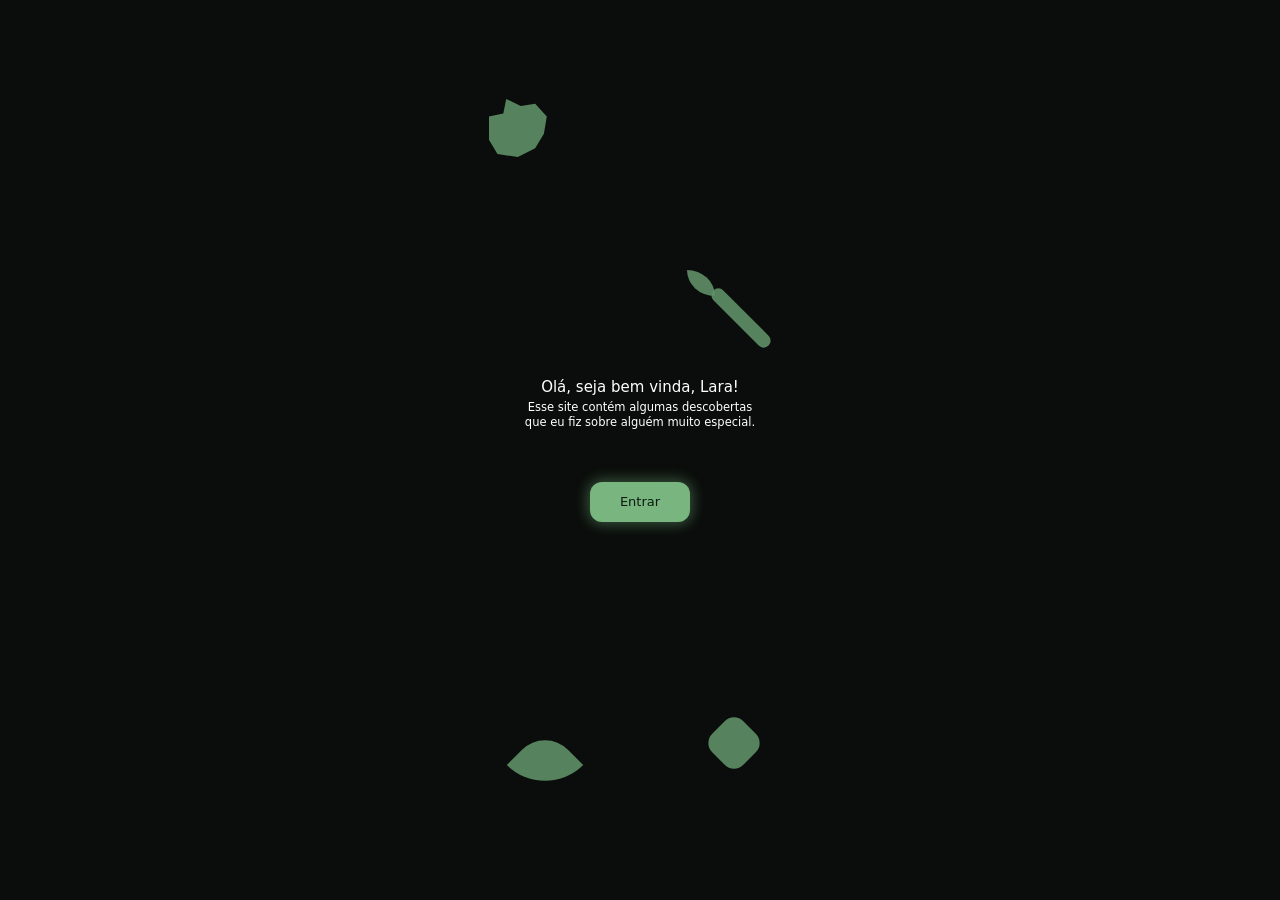
<file: index.html>
<!DOCTYPE html>
<html lang="pt-BR">

<head>

  <meta charset="UTF-8">

  <meta
    name="viewport"
    content="width=device-width, initial-scale=1, viewport-fit=cover"
  >

  <title>Pequenas Descobertas Sobre Você</title>

</head>

<body>

<script src="script.js" defer></script>


<main class="screen">

  <div class="shape s1"></div>
  <div class="shape s2"></div>
  <div class="shape s3"></div>
  <div class="shape s4"></div>
  <div class="shape s5"></div>


 

    <section class="content" id="content">
      <h1>Olá, seja bem vinda, Lara!</h1>
      <p>
        Esse site contém algumas descobertas que eu fiz sobre alguém muito especial.
      </p>
      <button class="btn" id="enter" type="button">Entrar</button>
    </section>
  </main>



  </section>

</main>


<style>

:root {

  --bg: #0a0d0b;
  --fg: #ffffff;

  --green: #5f8f66;
  --green-2: #78b57f;

  --btn-text: #0d1a10;

}


* {

  box-sizing: border-box;
  margin: 0;

  -webkit-tap-highlight-color: transparent;

}


html,
body {

  height: 100%;

  background: var(--bg);
  color: var(--fg);

  font-family:
    system-ui,
    -apple-system,
    "Segoe UI",
    Roboto,
    sans-serif;

}


body {

  display: flex;
  justify-content: center;

}


/* Tela */

.screen {

  position: relative;

  width: 100%;
  max-width: 360px;

  min-height: 100%;

  overflow: hidden;

  background: var(--bg);

}


/* Formas decorativas */

.shape {

  position: absolute;

  background: var(--green);

  opacity: 0.9;

  animation:
    float 7s ease-in-out infinite;

}


.s1 {

  top: 11%;
  left: 8%;

  width: 58px;
  height: 58px;

  clip-path:
    polygon(
      0 30%,
      25% 25%,
      30% 0,
      55% 12%,
      80% 8%,
      100% 30%,
      95% 60%,
      80% 85%,
      50% 100%,
      15% 95%,
      0 70%
    );

}


.s2 {

  top: 30%;
  left: 63%;

  width: 28px;
  height: 26px;

  border-radius:
    0 100% 0 100%;

  animation-delay: -2s;

}


.s3 {

  top: 31%;
  left: 76%;

  width: 14px;
  height: 78px;

  border-radius: 50px;

  transform: rotate(-45deg);

  animation: none;

}


.s4 {

  bottom: 12%;
  left: 16%;

  width: 54px;
  height: 54px;

  border-radius:
    100% 0 60% 0;

  transform: rotate(-135deg);

  animation-delay: -4s;

}


.s5 {

  bottom: 15%;
  left: 70%;

  width: 44px;
  height: 44px;

  border-radius: 30%;

  transform: rotate(45deg);

  animation-delay: -1s;

}


@keyframes float {

  50% {
    translate: 0 -8px;
  }

}


/* Conteúdo central */

.content {

  position: absolute;

  inset: 0;

  display: flex;

  flex-direction: column;

  align-items: center;

  justify-content: center;

  text-align: center;

  padding: 0 40px;
  transition: opacity 0.45s ease, transform 0.45s ease;
}


.content.fade {

  opacity: 0;

  transform: translateY(-8px);

}


h1 {

  font-size: 15px;

  font-weight: 500;

  margin-bottom: 4px;

}


p {

  font-size: 11.5px;

  line-height: 1.3;

  max-width: 240px;

}


/* Botão */

.btn {

  margin-top: 52px;

  width: 100px;
  height: 40px;

  border: 0;

  border-radius: 12px;

  background: var(--green-2);

  color: var(--btn-text);

  font-family: inherit;

  font-size: 13px;

  font-weight: 500;

  box-shadow:
    0 0 14px 2px
    rgba(120, 181, 127, 0.45);

  cursor: pointer;

  transition:
    transform 0.15s,
    box-shadow 0.15s;

}

.btn:hover {
  box-shadow: 0 0 20px 4px rgba(120, 181, 127, 0.55);
}

.btn:active {
  transform: scale(0.95);

  box-shadow:
    0 0 20px 4px
    rgba(120, 181, 127, 0.55);
}
  transform: scale(0.95);

  box-shadow:
    0 0 22px 4px
    rgba(120, 181, 127, 0.6);

}

</style>

</body>
</html>
</file>
